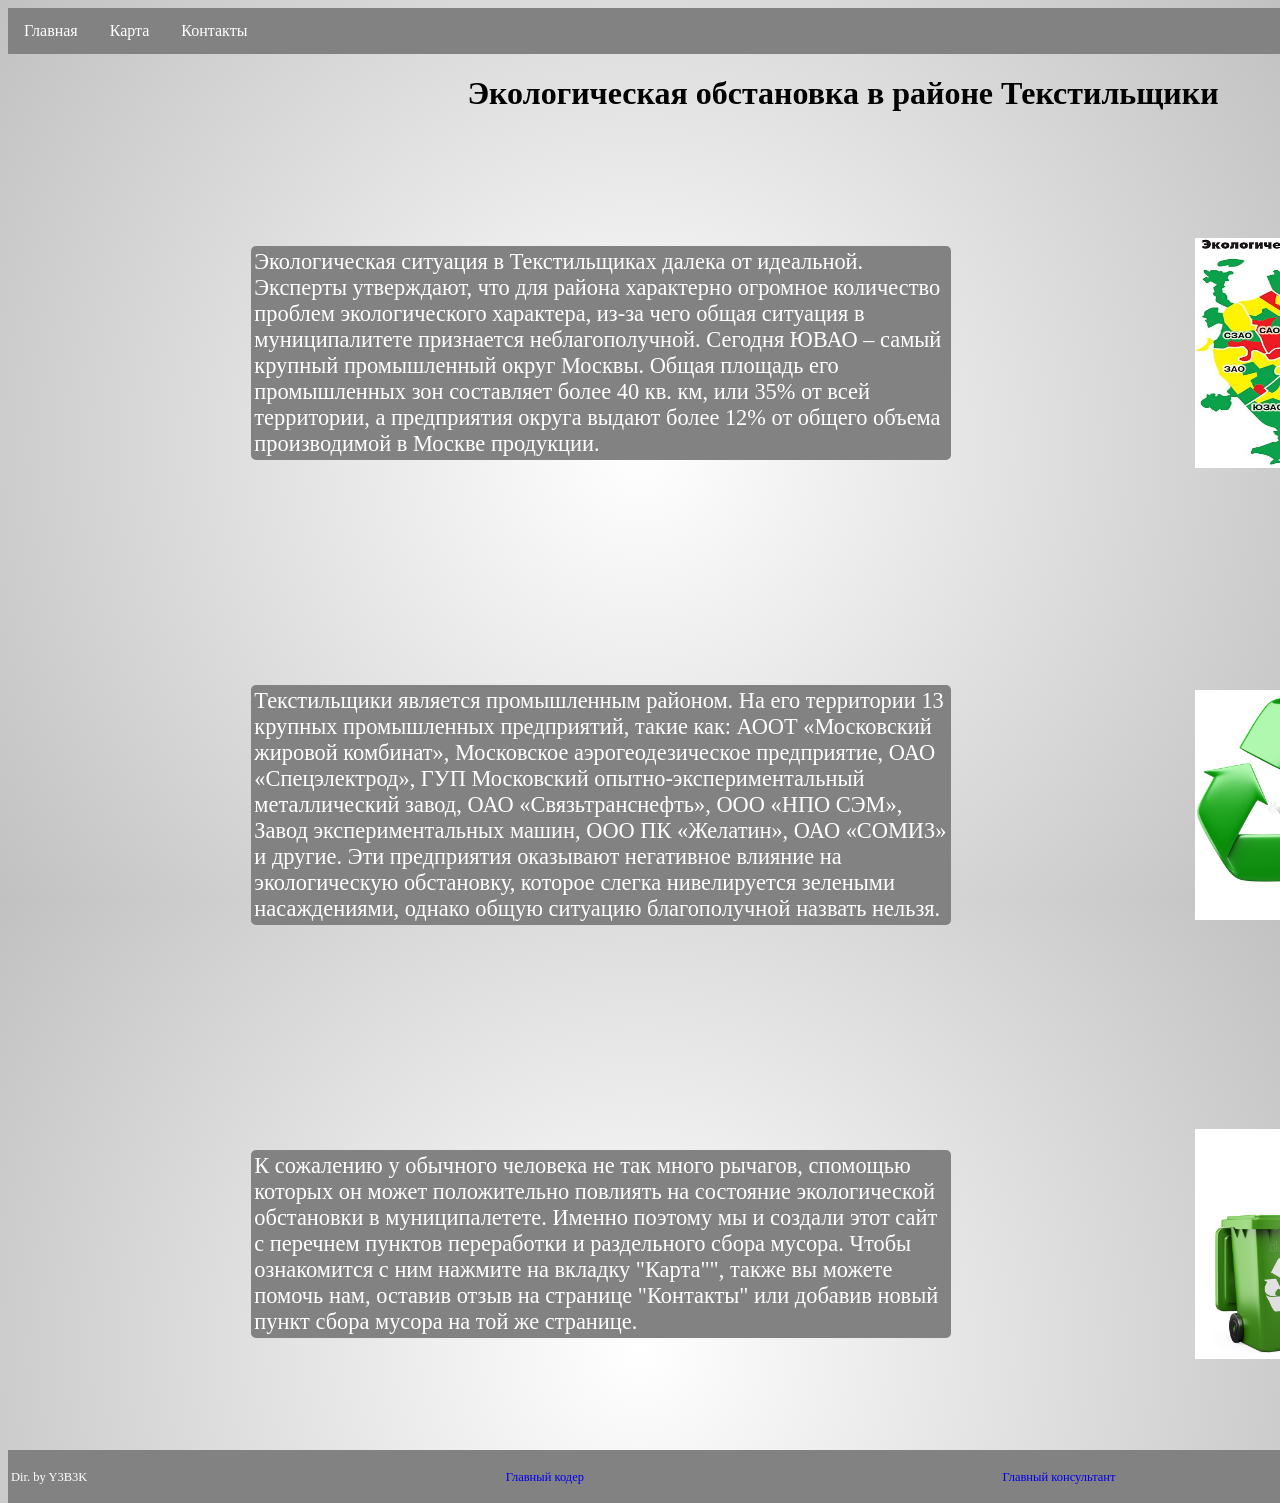
<file: index.html>
<!DOCTYPE HTML >
<HTML lang="ru">
<HEAD>
  <link rel="stylesheet" href="css/style.css">
</HEAD>
<BODY class="gradient">
<div class="wrapper">
<div class="container">
  <header class="header">
<ul>
  <li><a class="active" href='index.html'> Главная</a></li>
  <li><a class="active" href='map.html'> Карта</a></li>
  <li><a class="active" href='contact.html'> Контакты</a></li>
</ul>
</header>

<div class="wrapper">
<div class="main">
<h1 align= center>Экологическая обстановка в районе Текстильщики</h1>
<div class="container">
<div class="blocks">
  <p class="roundtxt">Экологическая ситуация в Текстильщиках далека от идеальной. Эксперты утверждают, что для района характерно огромное количество проблем экологического характера, из-за чего общая ситуация в муниципалитете признается неблагополучной. Сегодня ЮВАО – самый крупный промышленный округ Москвы. Общая площадь его промышленных зон составляет более 40 кв. км, или 35% от всей территории, а предприятия округа выдают более 12% от общего объема производимой в Москве продукции.</p>
  <img  src="img/map.jpg" width="240px" height="230px" ></img>
</div>


<div class="blocks">
  <p class="roundtxt">Текстильщики является промышленным районом. На его территории 13 крупных промышленных предприятий, такие как: АООТ «Московский жировой комбинат», Московское аэрогеодезическое предприятие, ОАО «Спецэлектрод», ГУП Московский опытно-экспериментальный металлический завод,  ОАО  «Связьтранснефть», ООО «НПО СЭМ», Завод экспериментальных машин, ООО ПК «Желатин», ОАО «СОМИЗ» и другие. Эти предприятия оказывают негативное влияние на экологическую обстановку, которое слегка нивелируется зелеными насаждениями, однако общую ситуацию благополучной назвать нельзя.</p>
  <img  src="img/stock2.jpg" width="240px" height="230px" ></img>
</div>

<div class="blocks">
  <p class="roundtxt">К сожалению у обычного человека не так много рычагов, спомощью которых он может положительно повлиять на состояние экологической обстановки в муниципалетете. Именно поэтому мы и создали этот сайт с перечнем пунктов переработки и раздельного сбора мусора. Чтобы ознакомится с ним нажмите на вкладку "Карта"", также вы можете помочь нам, оставив отзыв на странице "Контакты" или добавив новый пункт сбора мусора на той же странице.  </p>
  <img  src="img/stock1.jpg" width="240px" height="230px" ></img>
</div>
</div>
</div>
<footer>
 <p><small>Dir. by Y3B3K </small></p>
 <p><small><a href="https://www.instagram.com/just_a_sad_weeaboo/"> Главный кодер </a> </small></p>
 <p><small><a href="https://www.instagram.com/noo1ie_prod/"> Главный консультант</a></small></p>
 <p><small><a href="https://www.instagram.com/andrusha351/"> Тоже главный консультант</a></small></p>
</footer>
</div>
</BODY>

</HTML>
</file>
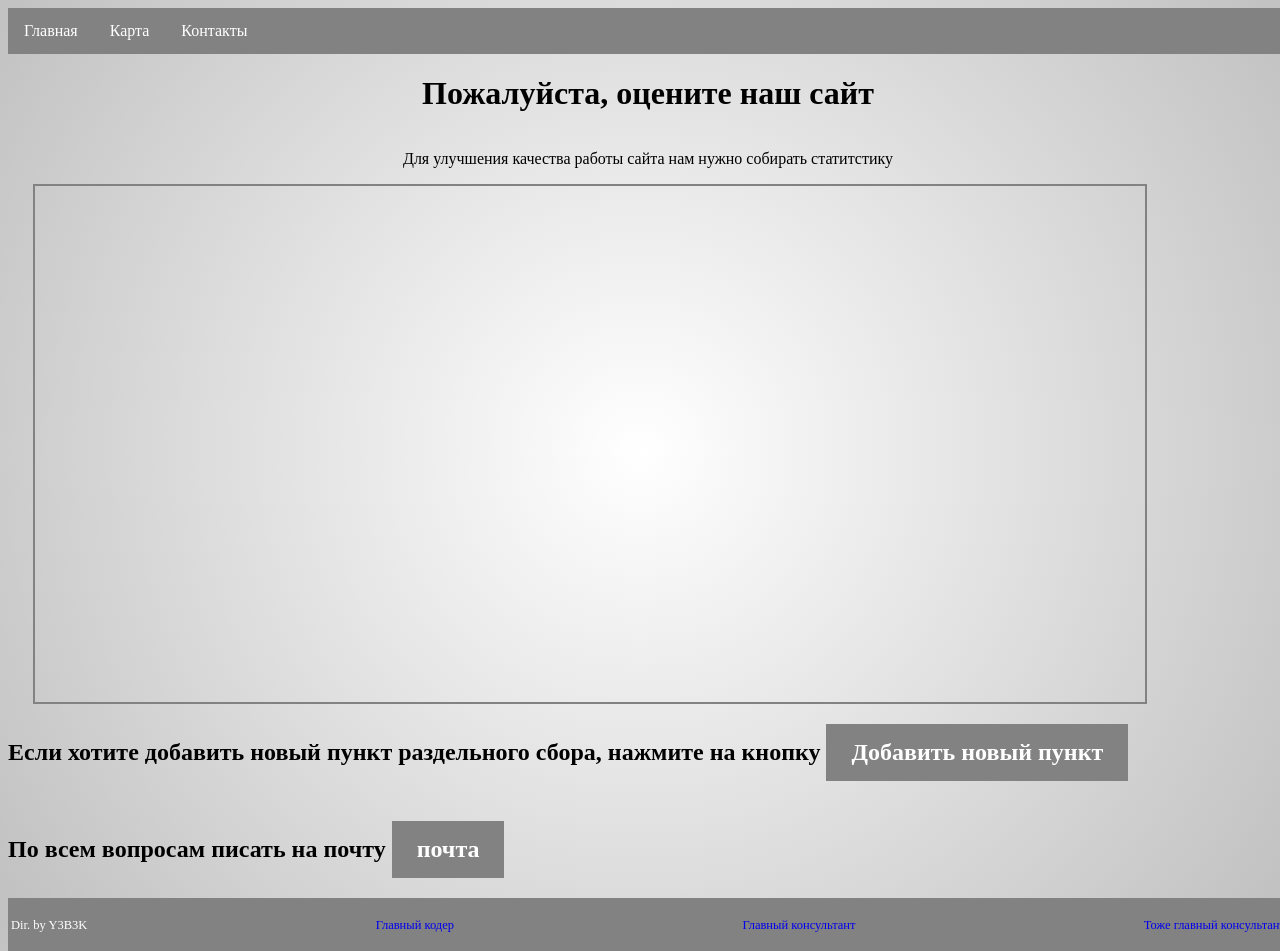
<file: contact.html>
<!DOCTYPE HTML >
<HTML lang="ru">
<HEAD>
  <link rel="stylesheet" href="css/style.css">
  <meta name="viewport" content="width=device-width, initial-scale=1">
</HEAD>
<BODY class="gradient">
<div class="wrapper">
<div class="main">
<ul>
  <li><a class="active" href='index.html'> Главная</a></li>
  <li><a class="active" href='map.html'> Карта</a></li>
  <li><a class="active" href='contact.html'> Контакты</a></li>
</ul>
<h1 align="center">Пожалуйста, оцените наш сайт</h1>
<p align="center">Для улучшения качества работы сайта нам нужно собирать статитстику</p>
  <iframe class="survey"  src="https://docs.google.com/forms/d/e/1FAIpQLSfc8tk6MhtCxUrzB52L37hpd2kecmEgUNB55Y0Rdr105pDqAQ/viewform?embedded" width="87%" height="520" frameborder="0" marginwidth="40" marginheight="20" style="border:2px solid #828282;" >Прикумарил…</iframe>
<h2>  Если хотите добавить новый пункт раздельного сбора, нажмите на кнопку <a href="https://forms.gle/KaQ2NLJNNR7QoCik6" >Добавить новый пункт</a></h2>
<h2>По всем вопросам писать на почту  <a href="mailto:m.shtunts04@gmail.com">почта</a></h2>
</div>

<footer>
 <p><small>Dir. by Y3B3K </small></p>
 <p><small><a href="https://www.instagram.com/just_a_sad_weeaboo/"> Главный кодер </a> </small></p>
 <p><small><a href="https://www.instagram.com/noo1ie_prod/"> Главный консультант</a></small></p>
 <p><small><a href="https://www.instagram.com/andrusha351/"> Тоже главный консультант</a></small></p>
</footer>
</div>

</BODY>
</HTML>
</file>
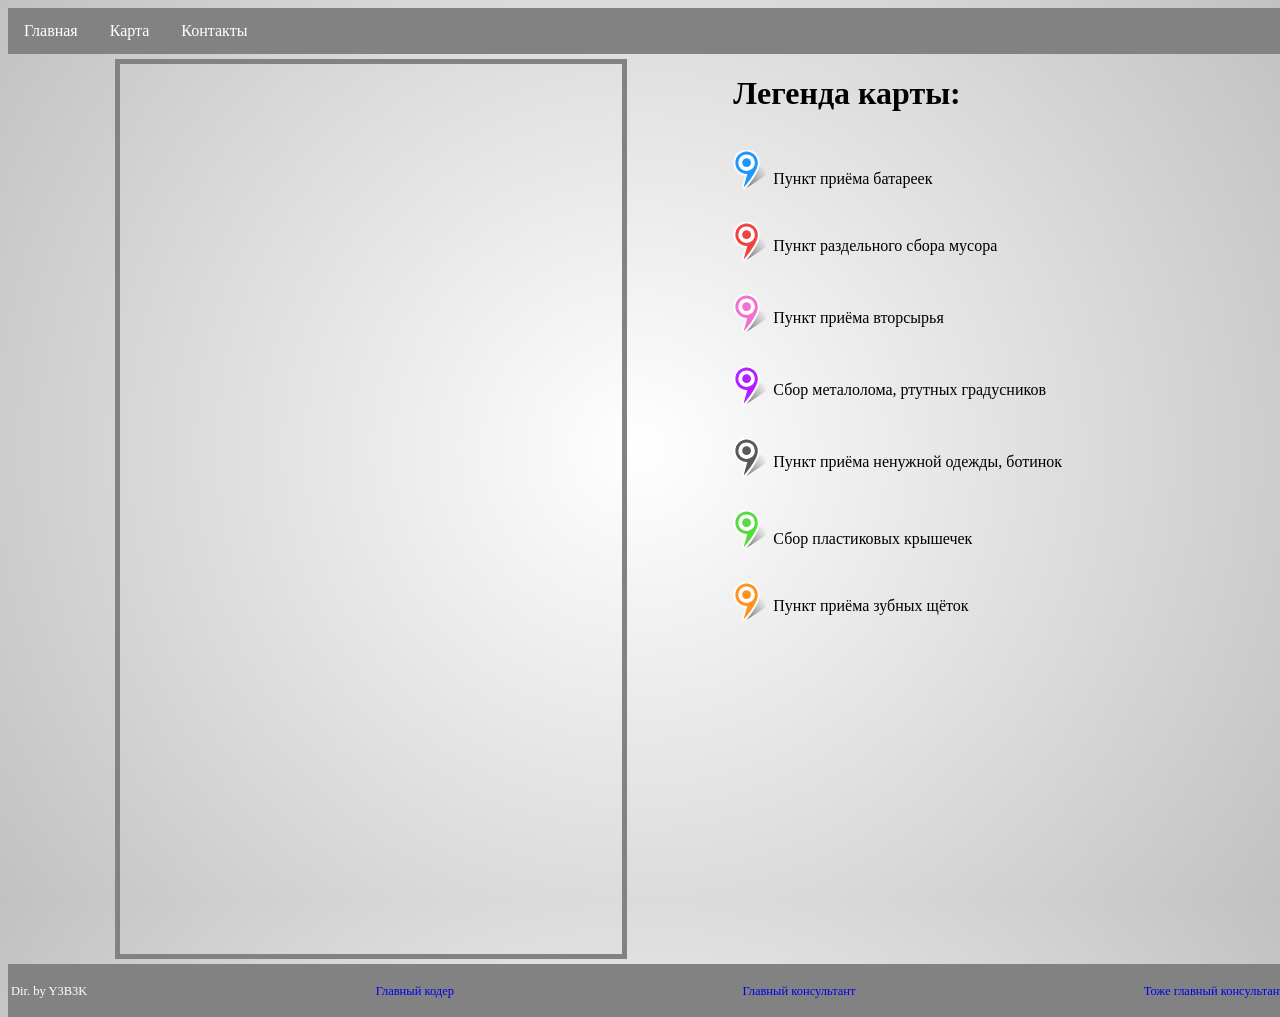
<file: map.html>
<!DOCTYPE HTML>
<HTML lang="ru">
<HEAD>
  <link rel="stylesheet" href="css/style.css">
  <meta name="viewport" content="width=device-width, initial-scale=1">
</HEAD>
<BODY class="gradient">
<div class="wrapper">
<ul>
  <li><a class="active" href='index.html'> Главная</a></li>
  <li><a class="active" href='map.html'> Карта</a></li>
  <li><a class="active" href='contact.html'> Контакты</a></li>
</ul>
    <div class="Mo">
      <iframe class="Map" src="https://yandex.ru/map-widget/v1/?um=constructor%3Ab42a308d5920670d9ffe1813d139ebbacfa89b7ccfeb82f22495d5e21d468dd9&amp;source=constructor" width="800" height="700" frameborder="0"></iframe>
      <div class="markers">
        <h1>Легенда карты:</h1>
        <p class="blue-marker"> Пункт приёма батареек </p>
        <p class="red-marker"> Пункт раздельного сбора мусора </p>
        <p class="pink-marker"> Пункт приёма вторсырья </p>
        <p class="purple-marker"> Сбор металолома, ртутных градусников </p>
        <p class="black-marker"> Пункт приёма ненужной одежды, ботинок </p>
        <p class="green-marker"> Сбор пластиковых крышечек </p>
        <p class="orange-marker"> Пункт приёма зубных щёток </p>
      </div>
    </div>
  <footer>
   <p><small>Dir. by Y3B3K </small></p>
   <p><small><a href="https://www.instagram.com/just_a_sad_weeaboo/"> Главный кодер </a> </small></p>
   <p><small><a href="https://www.instagram.com/noo1ie_prod/"> Главный консультант</a></small></p>
   <p><small><a href="https://www.instagram.com/andrusha351/"> Тоже главный консультант</a></small></p>
  </footer>
  </div>
  </div>
</BODY>

</HTML>
</file>
<file: css/style.css>
*{
  box-sizing: border-box;
}

html {
  width: 100%;
  height: 100%;
  padding: 0;
  margin: 0;
}
   body {
   background-color: white;
   width: 100%;
   height: 100%;
   align-content: space-between;



 }
 ul{
   list-style-type: none;
   margin: 0;
   padding: 0;
   overflow: hidden;
   background-color: #828282;
 }
 a {
   text-decoration: none;
 }
 li{
   float: left;
 }
 li a {
   display: block;
   color: white;
   text-align: center;
   padding: 14px 16px;
   text-decoration: none;
   margin: 0;
 }
 li a:hover {
   background-color: #111;
 }
 iframe{
   align-content: center;
 }
 footer{
   background-color: #828282;
   padding: 3px;
   color: white;
   text-align: center;
   display:flex;
   flex-direction: row;
   justify-content: space-between;
   flex-shrink: 0;
   flex-grow: 1;
   bottom: 0;
   position: static;
   font-size: 15px;
   width: 100%

 }
 .wraper{
   display:table;
   height:100%;
 }
 .gradient{
   background: rgb(255,255,255);
 background: -moz-radial-gradient(circle, rgba(255,255,255,1) 0%, rgba(193,193,193,1) 100%);
 background: -webkit-radial-gradient(circle, rgba(255,255,255,1) 0%, rgba(193,193,193,1) 100%);
 background: radial-gradient(circle, rgba(255,255,255,1) 0%, rgba(193,193,193,1) 100%);
 filter: progid:DXImageTransform.Microsoft.gradient(startColorstr="#ffffff",endColorstr="#c1c1c1",GradientType=1);
    min-height: 100%;
    width: 100%;
 }
 .Map{
   width:40vw;
   height: 100vh;
     border: 5px solid #828282;
     padding: 10px;
     margin-top:  5px;
     margin-bottom: 5px;
   }
.Mo{
  display:flex;
  justify-content: space-evenly;
  text-align: left;
}
.container{
  width: 1670px;
  margin:0 auto;
  min-height:100% ;
  flex-direction: column;
  vertical-align: middle;
  height: 100%;
  display: flex;

}
.blue-marker{
  text-align: left;
  width: 35vw;
  height: 40px;
  background: url('../img/blue.svg') no-repeat left;
  vertical-align: middle;
  display:flex;
  padding-top: 20px;
  padding-left: 40px;
}
.red-marker{
  text-align: left;
  width: 35vw;
  height: 40px;
  background: url('../img/red.svg') no-repeat left;
  vertical-align: middle;
  display:flex;
  padding-top: 15px;
  padding-left: 40px;
}
.pink-marker{
  text-align: left;
  width: 35vw;
  height: 40px;
  background: url('../img/pink.svg') no-repeat left;
  vertical-align: middle;
  display:flex;
  padding-top: 15px;
  padding-left: 40px;
}
.purple-marker{
  text-align: left;
  width: 35vw;
  height: 40px;
  background: url('../img/purple.svg') no-repeat left;
  vertical-align: middle;
  display:flex;
  padding-top: 15px;
  padding-left: 40px;
}
.black-marker{
  text-align: left;
  width: 35vw;
  height: 40px;
  background: url('../img/black.svg') no-repeat left;
  vertical-align: middle;
  display:flex;
  padding-top: 15px;
  padding-left: 40px;
}
.green-marker{
  text-align: left;
  width: 35vw;
  height: 40px;
  background: url('../img/green.svg') no-repeat left;
  vertical-align: middle;
  display:flex;
  padding-top: 20px;
  padding-left: 40px;
}
.orange-marker{
  text-align: left;
  width: 35vw;
  height: 40px;
  background: url('../img/orange.svg') no-repeat left;
  vertical-align: middle;
  display:flex;
  padding-top: 15px;
  padding-left: 40px;
}

@media screen and (max-width: 1200px){
  .container {
    width: 1060px;
  }

}


@media screen and (max-width: 810px){
  .container {
    height: 300px;
  }
  .markers{
    max-height: 310px;
  }
  .green-marker{
    width:70%;
 }
 .purple-marker{
   width:70%;
}
 .pink-marker{
  width:70%;
}
 .orange-marker{
  width:70%;
}
 .black-marker{
  width:70%;
}
 .red-marker{
  width:70%;
}
.blue-marker{
  width:70%;
}
}
.survey{
  margin-left: 25px;
}
.markers{
  display:flex;
  flex-direction: column;
  height:100vh;
}
.header{
  padding: auto;

}
.main{
  overflow: hidden;
  display: flex;

  margin:auto;
  flex-direction: column;
  justify-content: space-between;
  height:100%;
}

.blocks{
  justify-content: space-evenly;
  display: flex;
  align-items: center;
  padding-top: 10vh;
  padding-bottom:  10vh;
}
.roundtxt{
  border: 3px   solid #828282;
  border-radius: 5px;
  width: 700px;
  background-color: #828282;
  color: white;
  font-size: 140%;
}
h2 a:link, h2 a:visited{
  background-color: #828282;
  color: white;
  padding: 15px 25px;
  text-align: center;
  text-decoration: none;
  display: inline-block;
}
h2 a:hover, h2 a:active{
  background-color: #111
}
p a:visited {
  color: white;
  background-color: transparent;
  text-decoration: none;
}
p a:hover {
  color: black;
  background-color: transparent;
  text-decoration: none;
}
@media screen and (max-width: 992px){
  .container{
    width: 98%;
  }
  .roundtxt{
    width: 650px;
  }

}

@media screen and (max-width: 450px){
  .container {
    width: 98%;
    max-height: 275px;
  }
  .roundtxt{
    width:75%;
    height:85%;
    font-size: 2vw;
    margin-top: 6vh;
    margin-bottom: 6vh;
  }
  h2 a:link, h2 a:visited{
    padding: 3px 2px;
  }
  img{
    width:100px;
    height:100px;
  }
  .markers{
    max-height: 310px;
  }
  .green-marker{
    font-size: 11px;
    margin-top: 25px;
    margin-bottom: 25px;
    width: 35px;
 }
 .purple-marker{
   font-size: 11px;
   margin-top: 25px;
   margin-bottom: 25px;
   width: 35px;
}
 .pink-marker{
  font-size: 11px;
  margin-top: 25px;
  margin-bottom: 25px;
  width: 35px;
}
 .orange-marker{
  font-size: 11px;
  margin-top: 25px;
  margin-bottom: 25px;
  width: 35px;
}
 .black-marker{
   font-size: 11px;
   margin-top: 25px;
   margin-bottom: 25px;
   width: 35px;
}
 .red-marker{
   font-size: 11px;
   margin-top: 25px;
   margin-bottom: 25px;
   width: 35px;
}
.blue-marker{
  font-size: 11px;
  margin-top: 25px;
  margin-bottom: 25px;
}
h1{
  font-size: 15px;
}
 .Map{
   width:63%;
 }

}
@media screen and (max-width: 380px){
  .container {
    width: 98%;
    max-height: 250px;
  }
  .roundtxt{
    width: 80%;
    height: 190px;
    font-size: 15px;
    margin-top: 4vh;
    margin-bottom: 4vh;
  }
  img{
    width: 90px;
    height: 90px;
  }

}

@media screen and (max-width: 576px){
  .container {
    width: 90%;
  }
  li a{
    font-size: 13px;
  }
}
p a:active {
  color: white;
  background-color: transparent;
  text-decoration: none;
}
@media screen and (min-width: 1300px){
  .blocks{
    height:240px;
  }
  }
}
@media screen and (min-width:1000px){
  .Map{
    width: 85%;
    height: 55%;
  }

}
</file>
